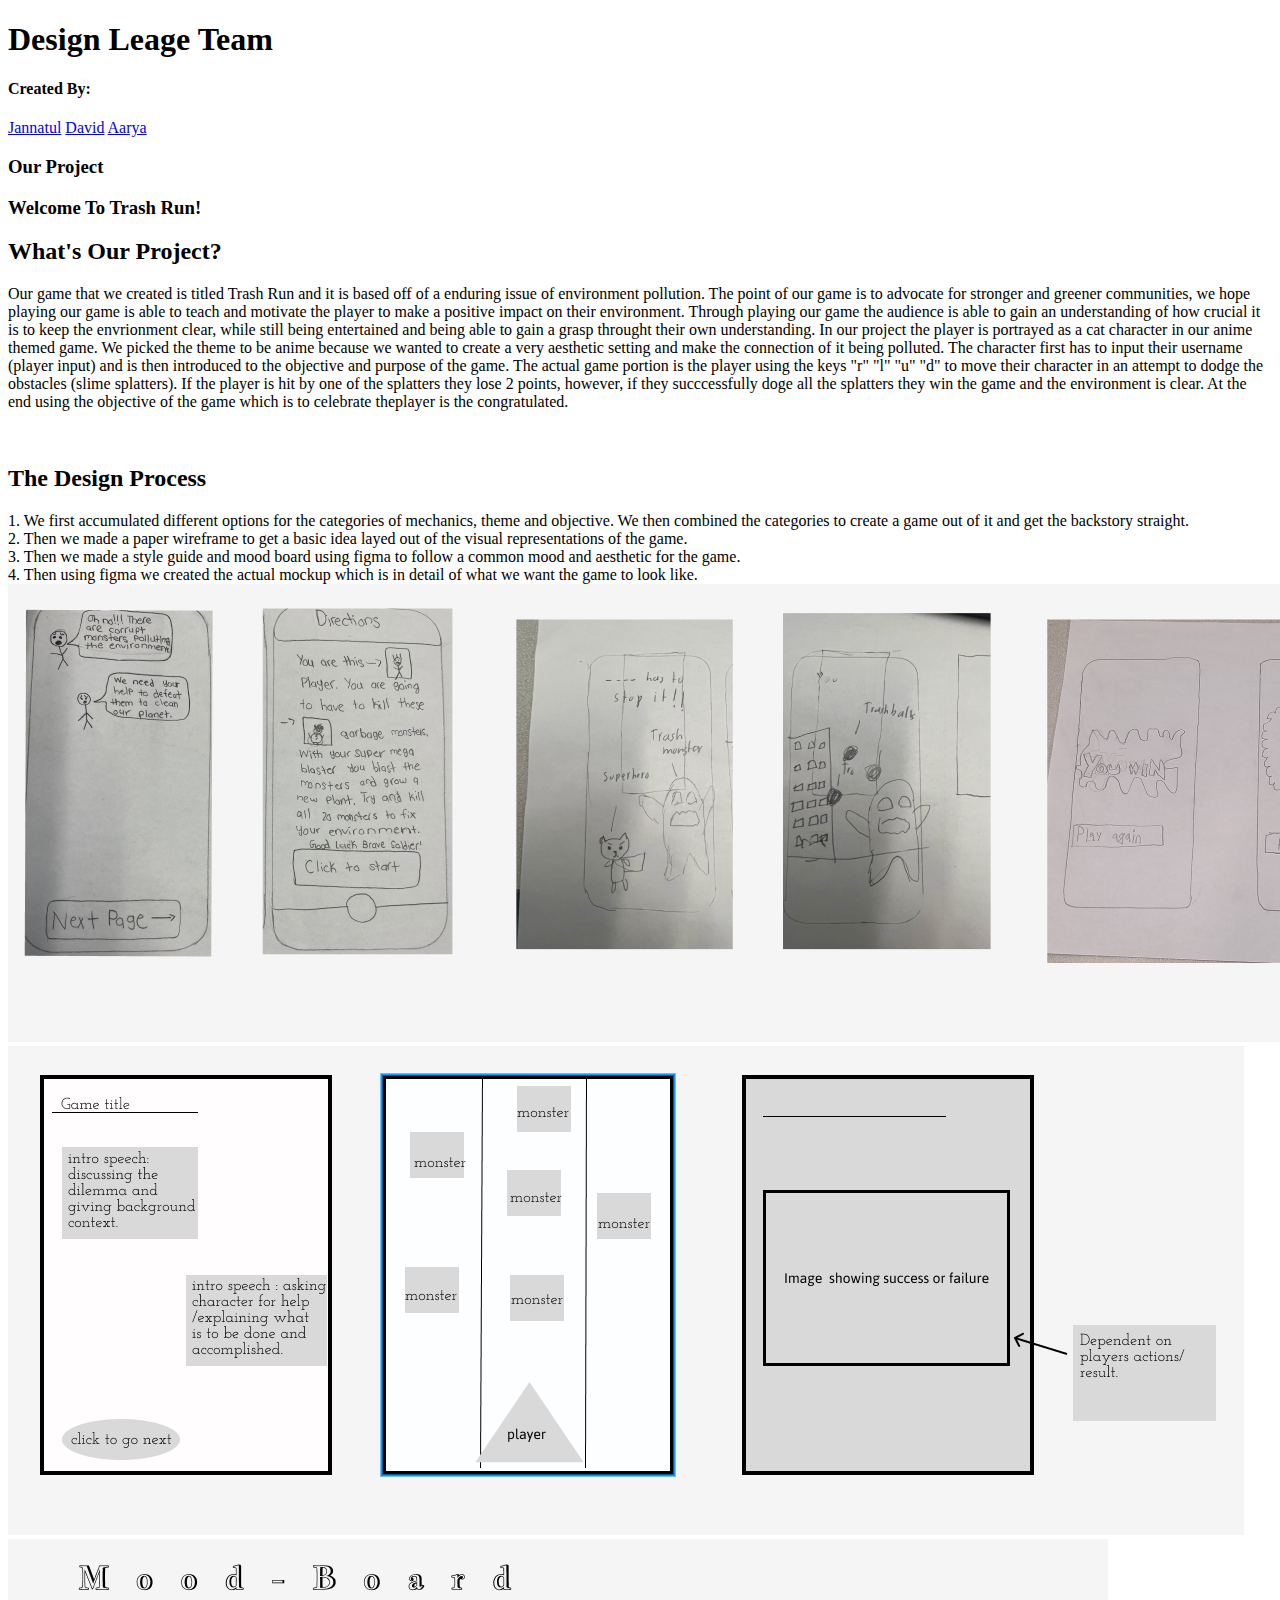
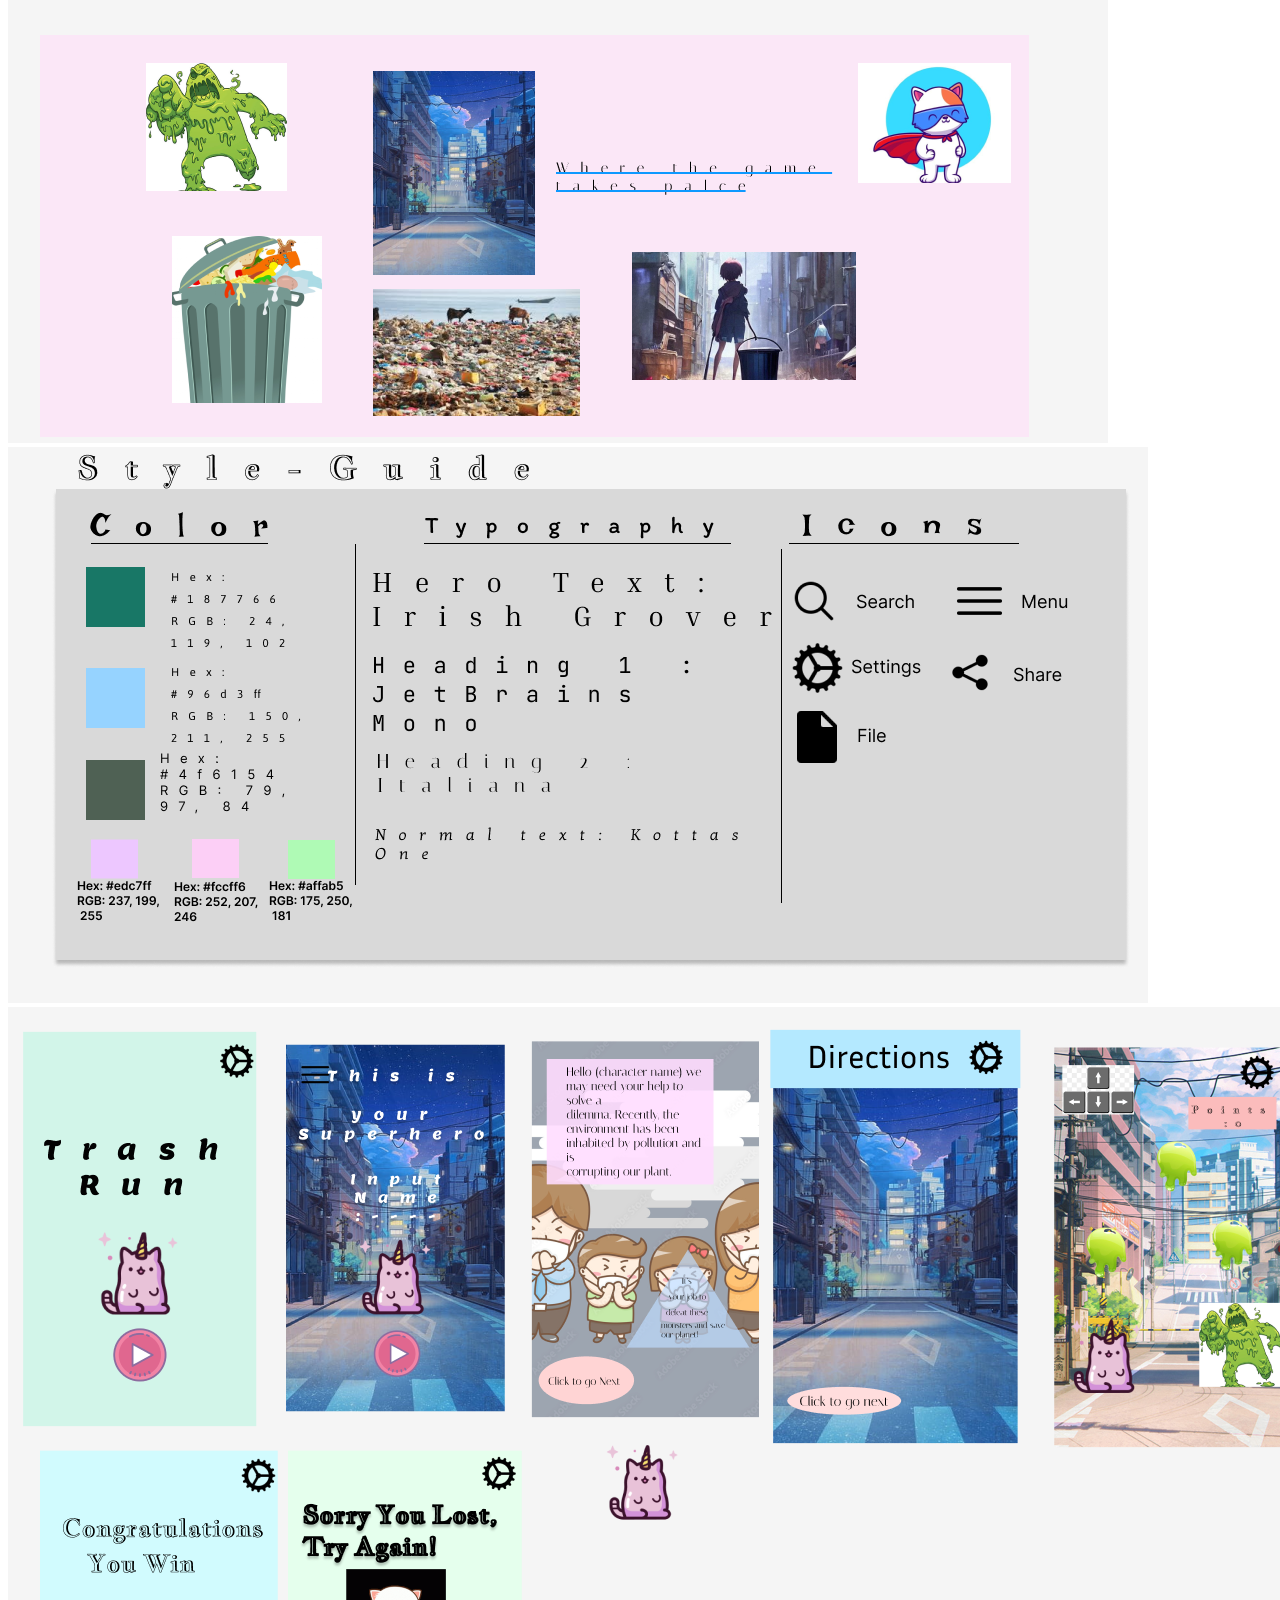
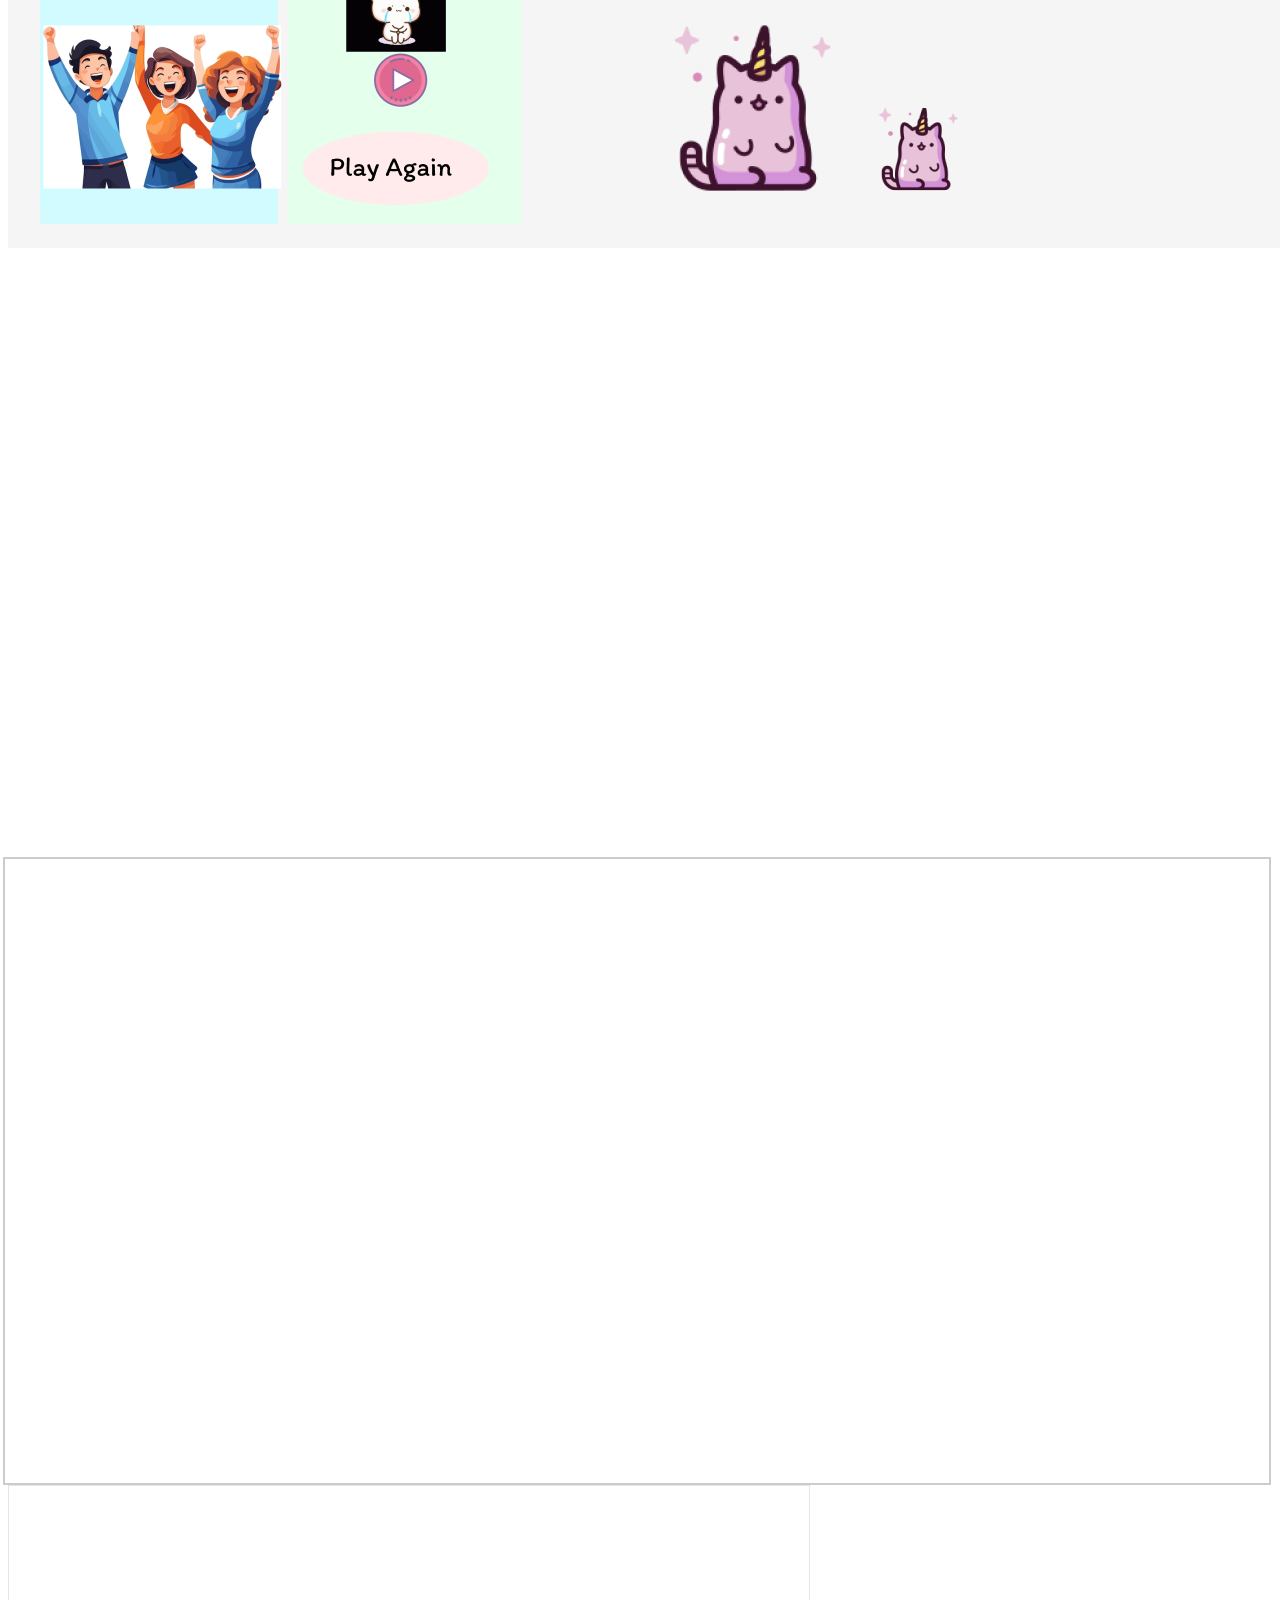
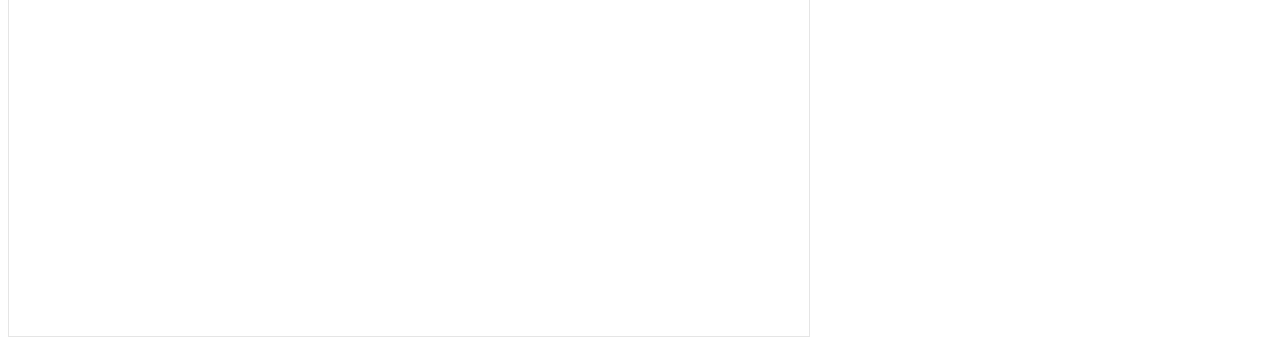
<file: index.html>
<!DOCTYPE html>
<html lang="en">
<head>
  <meta charset="UTF-8">
  <meta http-equiv="X-UA-Compatible" content="IE=edge">
  <meta name="viewport" content="width=device-width, initial-scale=1.0">
  <link href="style.css" rel="stylesheet" type="text/css"/>
  <title>Design League Team </title>
</head>
<body>
   <div>
  <h1>Design Leage Team</h1>
  <h4>Created By:</h4>
    <a href = "Jannatul.html">Jannatul</a>
   <a href = "David.html">David</a>
  <a href = "aarya.html">Aarya</a>
  <h3>Our Project</h3>
    <h3>Welcome To Trash Run!</h3>
</div>
  <div>
    <h2>What's Our Project?</h2>
    <p>Our game that we created is titled Trash Run and it is based off of a enduring issue of environment pollution. The point of our game is to advocate for stronger and greener communities, we hope playing our game 
    is able to teach and motivate the player to make a positive impact on their environment. Through playing our game the audience is able to gain an understanding of how crucial it is to keep the envrionment clear, while
    still being entertained and being able to gain a grasp throught their own understanding. In our project the player is portrayed as a cat character in our anime themed game. We picked the theme to be anime because we wanted 
    to create a very aesthetic setting and make the connection of it being polluted. The character first has to input their username (player input) and is then introduced to the objective and purpose of the game. 
    The actual game portion is the player using the keys "r" "l" "u" "d" to move their character in an attempt to dodge the obstacles (slime splatters). If the player is hit by one of the splatters they lose 2 points, 
    however, if they succcessfully doge all the splatters they win the game and the environment is clear. At the end using the objective of the game which is to celebrate theplayer is the congratulated.</p>
    <br>
    <h2>The Design Process</h2>
    <li>
      1. We first accumulated different options for the categories of mechanics, theme and objective. We then combined the categories to create a game out of it and get the backstory straight.
      <br>
      2. Then we made a paper wireframe to get a basic idea layed out of the visual representations of the game. 
      <br>
      3. Then we made a style guide and mood board using figma to follow a common mood and aesthetic for the game.
      <br>
      4. Then using figma we created the actual mockup which is in detail of what we want the game to look like.
      <br>
    </li>
    <img src="aarya/Screenshot 2024-05-10 134516.png" alt="Paper Wireframe">
    <img src="aarya/Screenshot 2024-05-10 134533.png" alt="Digital Wireframe">
    <img src="aarya/Screenshot 2024-05-10 134547.png" alt="Mood Board">
    <img src="aarya/Screenshot 2024-05-10 134554.png" alt="Style Guide">
    <img src="aarya/Screenshot 2024-05-10 134604.png" alt="Mock-Up">
    
  </div>
  <div class = "container">
  <div class = "slides">
 <iframe src="https://docs.google.com/presentation/d/e/2PACX-1vRc1AmPt-AqQnfY9rWiCBNr8SsV77uBQDz7OcwPHTdYKqus_GIPy8k2HPx1KcHFNFUrQQv6VfCfseFA/embed?start=false&loop=false&delayms=3000" frameborder="0" width="960" height="569" allowfullscreen="true" mozallowfullscreen="true" webkitallowfullscreen="true"></iframe>
 </div>
  <div class = "game">
    <iframe width="392" height="620" style="border: 0px;" src="https://studio.code.org/projects/applab/t_a4qGAbHx1ss-0grLyzfb7hii8Lg3JJIKEjw7Oi5_4/embed"></iframe>
  </div>
    <div class= = "figma">
      <iframe style="border: 1px solid rgba(0, 0, 0, 0.1);" width="800" height="450" src="https://www.figma.com/embed?embed_host=share&url=https%3A%2F%2Fwww.figma.com%2Ffile%2FnzBCODntTiKiaEmRI24Noi%2FUntitled%3Ftype%3Ddesign%26node-id%3D82%253A43%26mode%3Ddesign%26t%3Ds4JRybjQxNIF1Xvx-1" allowfullscreen></iframe>
    </div>
 </div>
  
</body>
</html>
</file>
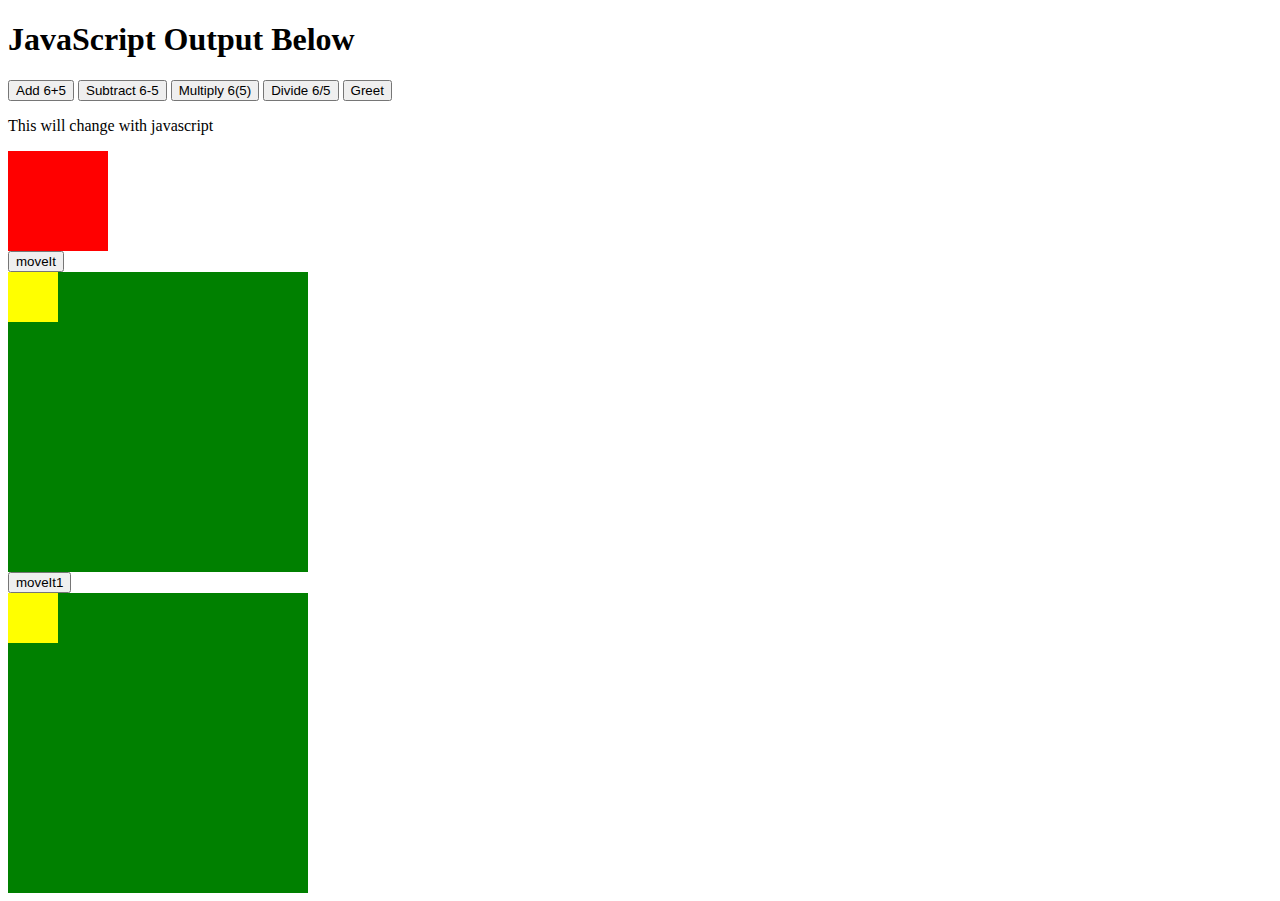
<file: Aarya.Js.Lab.html>
<!DOCTYPE html>
<html>
<head>
<title>JavaScript Basic</title>
</head>
<body>


<h1>JavaScript Output Below</h1>
<button type="button" onclick="addition()">
Add 6+5</button>
<button type = "button" onclick="subtraction()">
Subtract 6-5</button>
<button type = "button" onclick="multiplication()">
Multiply 6(5)</button>
<button type = "button" onclick="division()">
Divide 6/5</button>
<button type ="button" onclick="helloworld()">
Greet</button>
<p id="demo">This will change with javascript</p>
<script>
function addition(){
document.getElementById("demo").innerHTML=6+5
}
function subtraction(){
document.getElementById("demo").innerHTML=6-5
}
function multiplication(){
document.getElementById("demo").innerHTML=6*5
}
function division(){
document.getElementById("demo").innerHTML=6/5
}
function helloworld(){
document.getElementById("demo").innerHTML="Hello World"
}
function moveFunk(e){
let x = e.clientX
let y = e.clientY
let coor ="Coordinates: (" +x+ "," +y+ ")"
document.getElementById("demo").innerHTML = coor
}

function clearCoor(){
document.getElementById("demo").innerHTML=""
}

</script>
<div style="width:100px;height:100px;background-color:red;" onmousemove="moveFunk(event)" onmouseout="clearColor()" ></div>
</body>
</html>

<button type = "button" onclick="moveIt()">moveIt</button>
<div id="container">
<div id="animate"></div>
</div>

<style>
#animate{
background-color: yellow;
width: 50px;
height: 50px;
position: absolute;
}
#container{
background-color: green;
width: 300px;
height: 300px;
position: relative;
}
</style>

<script>
function moveIt(){
let id = null
const elem = document.getElementById("animate")
let pos=0
clearInterval(id)
id = setInterval(frame,5)
function frame(){
if (pos == 250) {
 clearInterval(id)
}
else{
pos++
elem.style.top = pos + "px"
elem.style.left = pos + "px"
}
}
}
</script>





<button type = "button" onclick="moveIt1()">moveIt1</button>
<div id="container">
<div id="animate1"></div>
</div>

<style>
#animate1{
background-color: yellow;
width: 50px;
height: 50px;
position: absolute;
}
#container{
background-color: green;
width: 300px;
height: 300px;
position: relative;
}
</style>

<script>
function moveIt1(){
let id = null
const elem = document.getElementById("animate1")
let pos=0
clearInterval(id)
id = setInterval(frame,5)
function frame(){
if (pos == 250) {
 clearInterval(id)
}
else{
pos++     
elem.style.bottom = pos + "px"
elem.style.right = pos + "px"
}
}
}
</script>
</file>
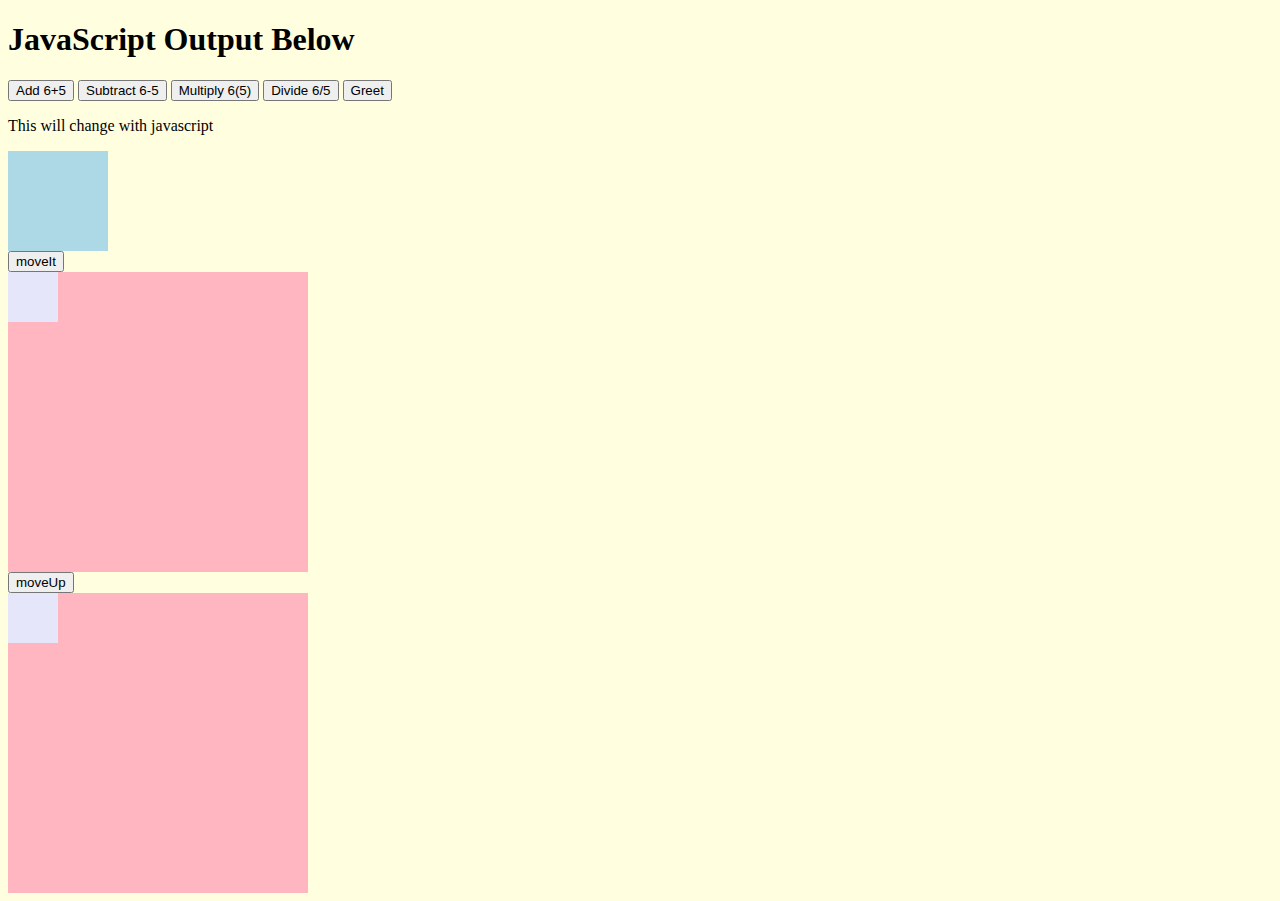
<file: aarya/Aarya.Js.Lab.html>
<!DOCTYPE html>
<html>
<head>
<title>JavaScript Basic</title>
</head>
<body>



<h1>JavaScript Output Below</h1>
<button type="button" onclick="addition()">
Add 6+5</button>
<button type = "button" onclick="subtraction()">
Subtract 6-5</button>
<button type = "button" onclick="multiplication()">
Multiply 6(5)</button>
<button type = "button" onclick="division()">
Divide 6/5</button>
<button type ="button" onclick="helloworld()">
Greet</button>
<p id="demo">This will change with javascript</p>
<script>
function addition(){
document.getElementById("demo").innerHTML=6+5
}
function subtraction(){
document.getElementById("demo").innerHTML=6-5
}
function multiplication(){
document.getElementById("demo").innerHTML=6*5
}
function division(){
document.getElementById("demo").innerHTML=6/5
}
function helloworld(){
document.getElementById("demo").innerHTML="Hello World"
}
function moveFunk(e){
let x = e.clientX
let y = e.clientY
let coor ="Coordinates: (" +x+ "," +y+ ")"
document.getElementById("demo").innerHTML = coor
}

function clearCoor(){
document.getElementById("demo").innerHTML=""
}

</script>
<div style="width:100px;height:100px;background-color:lightblue;" onmousemove="moveFunk(event)" onmouseout="clearColor()" ></div>
</body>
</html>

<button type = "button" onclick="moveIt()">moveIt</button>
<div id="container">
<div id="animate"></div>
</div>

<button type = "button" onclick="moveUp()">moveUp</button>
<div id="container">
<div id="animate"></div>
</div>

<style>
#animate{
background-color: lavender;
width: 50px;
height: 50px;
position: absolute;
}
#container{
background-color: lightpink;
width: 300px;
height: 300px;
position: relative;
}
</style>
<script>


 function moveIt(){
let id = null
const elem = document.getElementById("animate")
let pos=0
clearInterval(id)
id = setInterval(frame,5)
function frame(){
if (pos == 250){
clearInterval(id)
}
else{
pos++
elem.style.top = pos + "px"
elem.style.left = pos + "px"
}
}
}

function moveUp(){
let id = null
const elem = document.getElementById("animate")
let pos = 250
clearInterval(id)
id = setInterval(frame,5)

function frame(){
if (pos == 0){
clearInterval(id)
}
else{
pos--
elem.style.top = pos + "px"
elem.style.left = pos + "px"
}
}
}
</script>

<style>
body{
background-color: lightyellow;
}
</style>
</file>
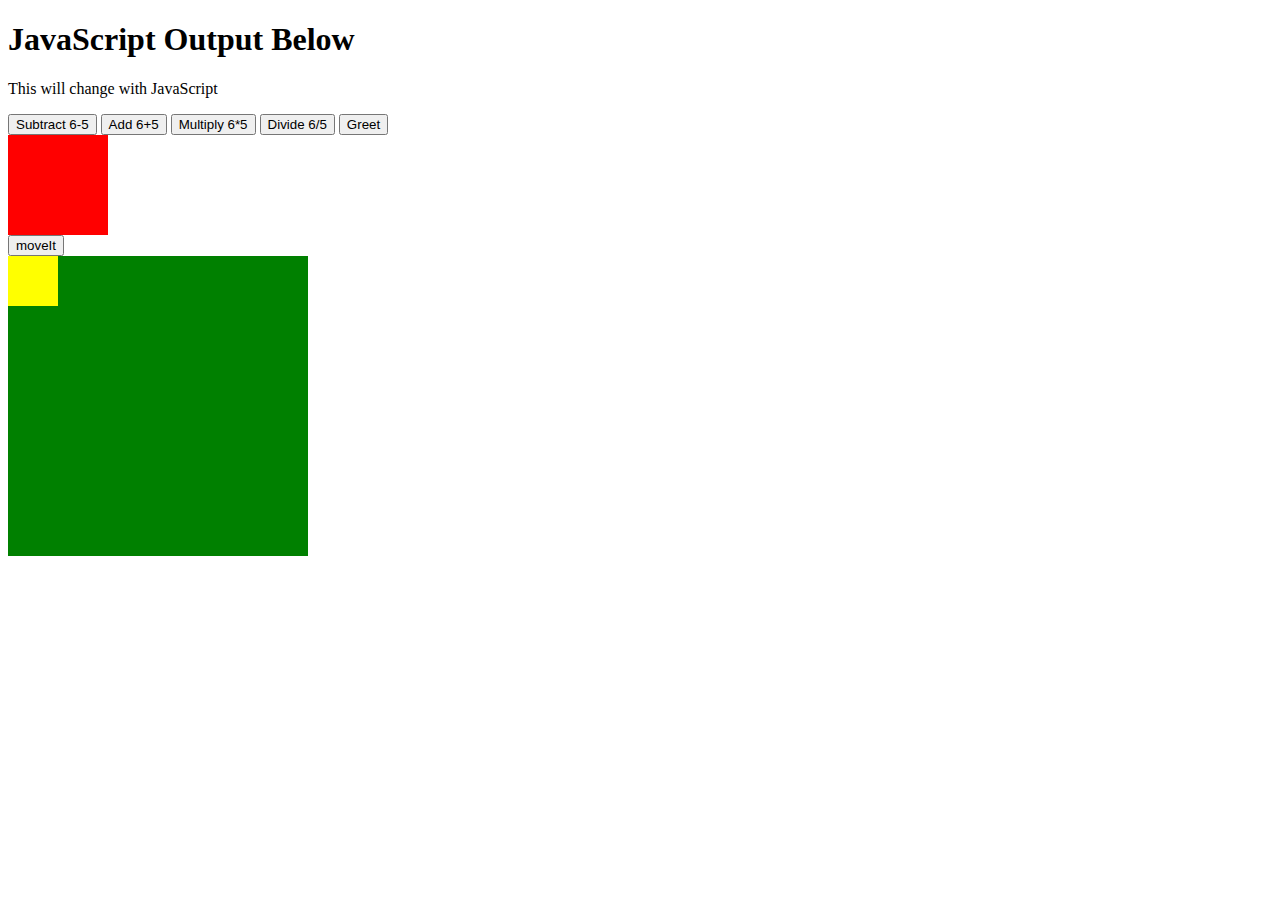
<file: David/DavidJavascriptlab.html>
<!DOCTYPE html>
<html>
<head>
<title> JavaScript Basic </title>
<style>
div{
background-color:red;
width:100px;
height:100px;
}

#animate{
 background-color:yellow;
 width:50px;
 height:50px;
 position: absolute;
}
#container{
 background-color:green;
 width:300px;
 height:300px;
 position: relative;
}
 </style>


</head>
<body>
<h1>JavaScript Output Below</h1>

<p id ="demo">This will change with JavaScript</p>
<button type="button" onclick="subtraction()"> Subtract 6-5 </button>
<button type="button" onclick="addition()"> Add 6+5 </button>
<button type="button" onclick="multiplcation()"> Multiply 6*5</button>
<button type= "button" onclick="division()">Divide 6/5</button>
<button type="button" onclick="greet()"> Greet</button>
<div onmousemove="moveFunk(event)" onmouseout="clearCoor()"></div>

<button type="button" onclick=moveIt()">moveIt</button>
<div id="container">
  <div id="animate"></div>
</div>


<script>
function moveIt(){
let id = null
const elem = document.getElementId("animate")
let pos=0
clearInterval(id)
id = setInterval(frame,5)
function frame(){
   if (pos == 250){
      clearInterval(id)
    }
    else{
       pos++
       elem.style.top = pos + "px"
       elem.style.left = pos + "px"
      }
   }
} 

function addition(){
   document.getElementById("demo").innerHTML = 6+5

}

function subtraction(){
document.getElementById("demo").innerHTML = 6-5
}

function multiplcation(){
document.getElementById("demo").innerHTML = 6*5
}

function division(){
document.getElementById("demo").innerHTML = 6/5
}

function greet(){
document.getElementById("demo").innerHTML = "Hello World"
}

function moveFunk(e){
    let x = e.clientX
    let y = e.clientY
    let coor ="Coordinates: (" +x+ ","+y+")"
    document.getElementById("demo").innerHTML = coor
}
function clearCoor(){
   document.getElementById("demo").innerHTML= " "

   }

</script>
</body>

</html>
</file>
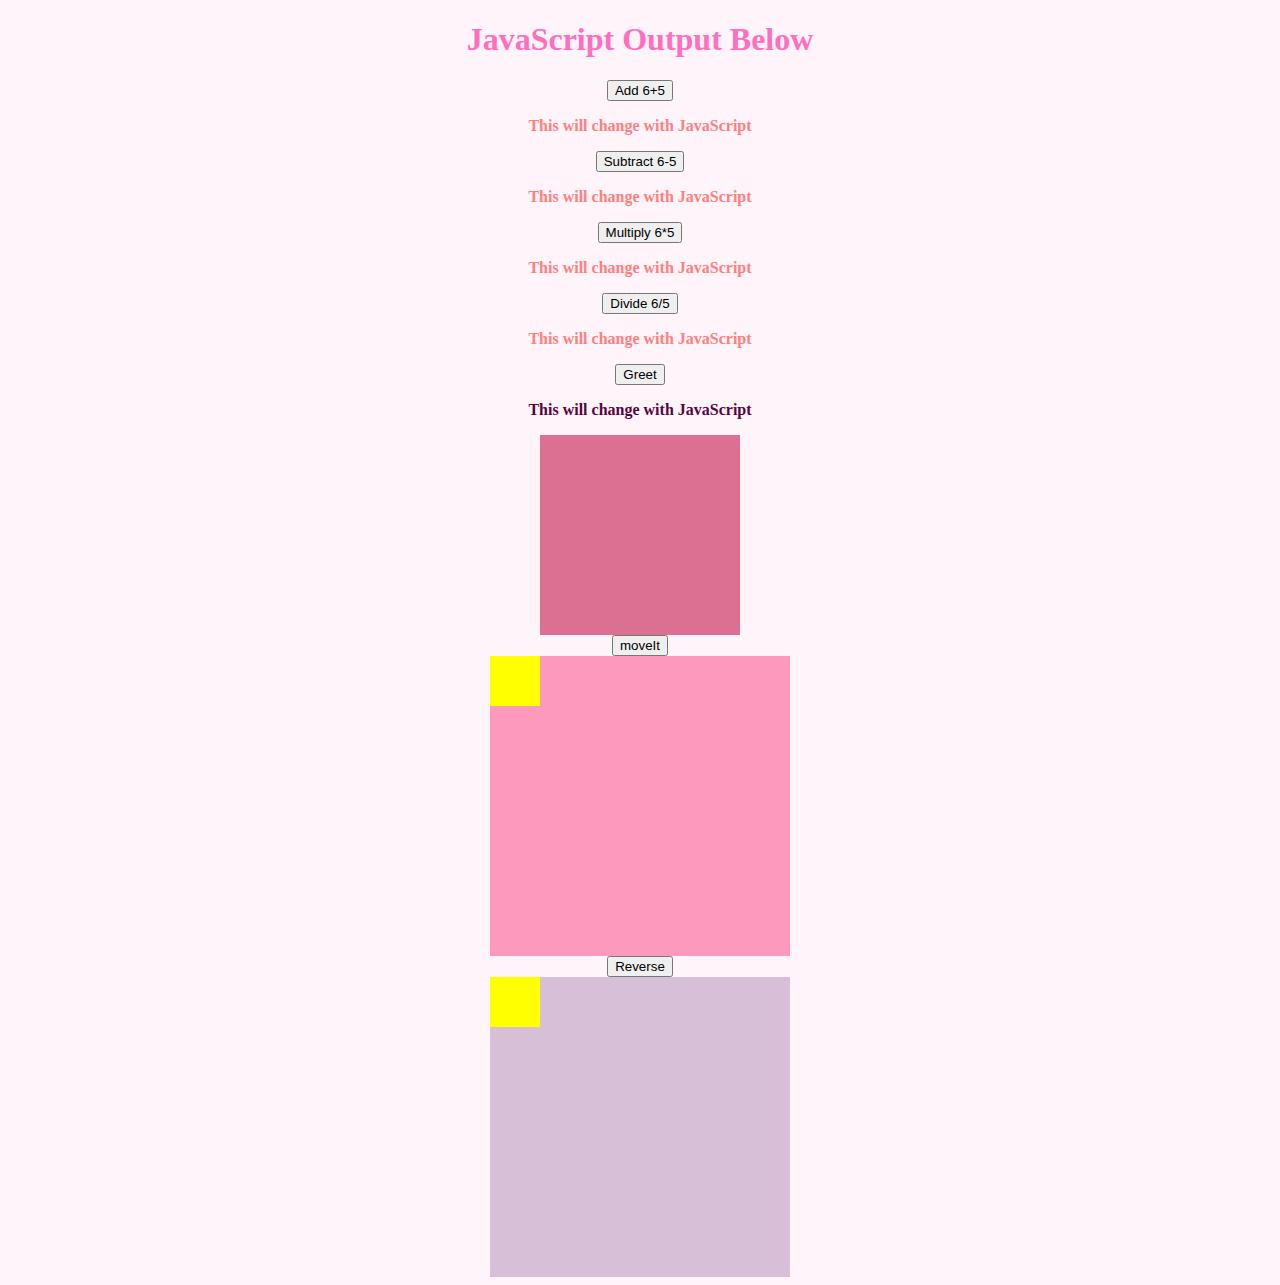
<file: Jannatul/JannatulJavaScriptLab.html>
<!DOCTYPE html>
<html>
<head>
<title> JavaScript Basic </title>

</head>
<body style = "background-color:#FFF4FA;">
<center>
<h1 style = "font-family: Brush Script MT,
Lucida Handwriting; color:#FF6FBE;"> JavaScript Output Below</h1>
<button type = "button" onclick ="addition()"> Add 6+5 </button>
<p style = "font-family: Brush Script MT,
Lucida Handwriting; font-weight: bold; color:#FF7F7F;" id = "demo">This will change with JavaScript</p>
<button type ="button" onclick = "subtraction()"> Subtract 6-5 </button>
<p style = "font-family: Brush Script MT,
Lucida Handwriting; font-weight: bold; color:#FF7F7F;" id = "demo2">This will change with JavaScript</p>

<button type= "button" onclick = "multiplication()"> Multiply 6*5</button>
<p style = "font-family: Brush Script MT,
Lucida Handwriting; font-weight: bold; color:#FF7F7F;" id = "demo3">This will change with JavaScript</p>

<button type= "button" onclick = "division()"> Divide 6/5</button>
<p style = "font-family: Brush Script MT,
Lucida Handwriting; font-weight: bold; color:#FF7F7F;" id = "demo4">This will change with JavaScript</p>

<button type= "button" onclick = "greet()"> Greet</button>
<p style = "font-family: Brush Script MT,
Lucida Handwriting; font-weight: bold; color:#56053E;" id = "demo5">This will change with JavaScript</p>

<div style="background-color:#DB7093; width:200px; height:200px;" onmousemove="moveFunk(event)" onmouseout="clearColor()"></div>
<button type="button" onclick="moveIt()">moveIt</button>
<div id="container">
<div id="animate"></div>
</div>
<button type="button" onclick="reverseIt()">Reverse</button>
<div id = "container1">
<div id = "reverse"></div>
</div>


<script>
function addition(){
   document.getElementById("demo").innerHTML = 6+5
}

function subtraction(){
document.getElementById("demo2").innerHTML = 6-5
}

function multiplication(){
document.getElementById("demo3").innerHTML = 6*5
}

function division(){
document.getElementById("demo4").innerHTML = 6/5
}

function greet(){
document.getElementById("demo5").innerHTML = "Hello World"
}

function moveFunk(e){
let x = e.clientX
let y = e.clientY
let coor = "Coordinates: (" +x+","+y+")"
document.getElementById("demo").innerHTML = coor
}

function clearCoor(){
document.getElementById("demo2").innerHTML = " "
}

function moveIt(){
let id = null
const elem = document.getElementById("animate")
let pos=0
clearInterval(id)
id = setInterval(frame,5)
function frame (){
  if (pos == 250) { 
clearInterval(id)
}
else{
pos++ 
elem.style.top = pos + "px" 
elem.style.left = pos + "px"
}
}
}

function reverseIt() {
let id = null
const elem = document.getElementById("reverse")
let pos=0
clearInterval(id)
id = setInterval(frame,5)
function frame (){
  if (pos == 250) { 
clearInterval(id)
}
else{
pos++ 
elem.style.bottom = pos + "px" 
elem.style.right = pos + "px"
}
}
}

</script>

<style>
#animate{
background-color: yellow;
width:50px;
height:50px;
position:absolute;
}
#container{
background-color: #FC99BC;
width:300px;
height:300px;
position: relative;
}

#container1{
background-color: #D8BFD8;
width:300px;
height:300px;
position: relative;
}

#reverse{
background-color: yellow;
width:50px;
height:50px;
position:absolute;
}
</style>
</center>
</body>

</html>
</file>
<file: style.css>
body{
  background-image: url("https://media.giphy.com/media/3I23v3BKWzA4iVirsK/giphy.gif?cid=790b7611fjh50tr9h3bgvngm4teurtlbjt058tk4mixcwuk0&ep=v1_gifs_search&rid=giphy.gif&ct=g");
  background-size: cover;
  background-position: top;
  background-repeat: no-repeat;
}
slides{
  position: absolute;
  left: 5px;
  width: 50%
}
.game{
  position: absolute;
  right: 5px;
   margin-top: 2rem;
  width: 100%;
  min-height: 500px;
  position: relative;
  border: 2px solid #ccc;
}
slides{
  width: 50%
}
game{
  width: 25%
}
figma{
  width: 25%
}
</file>
